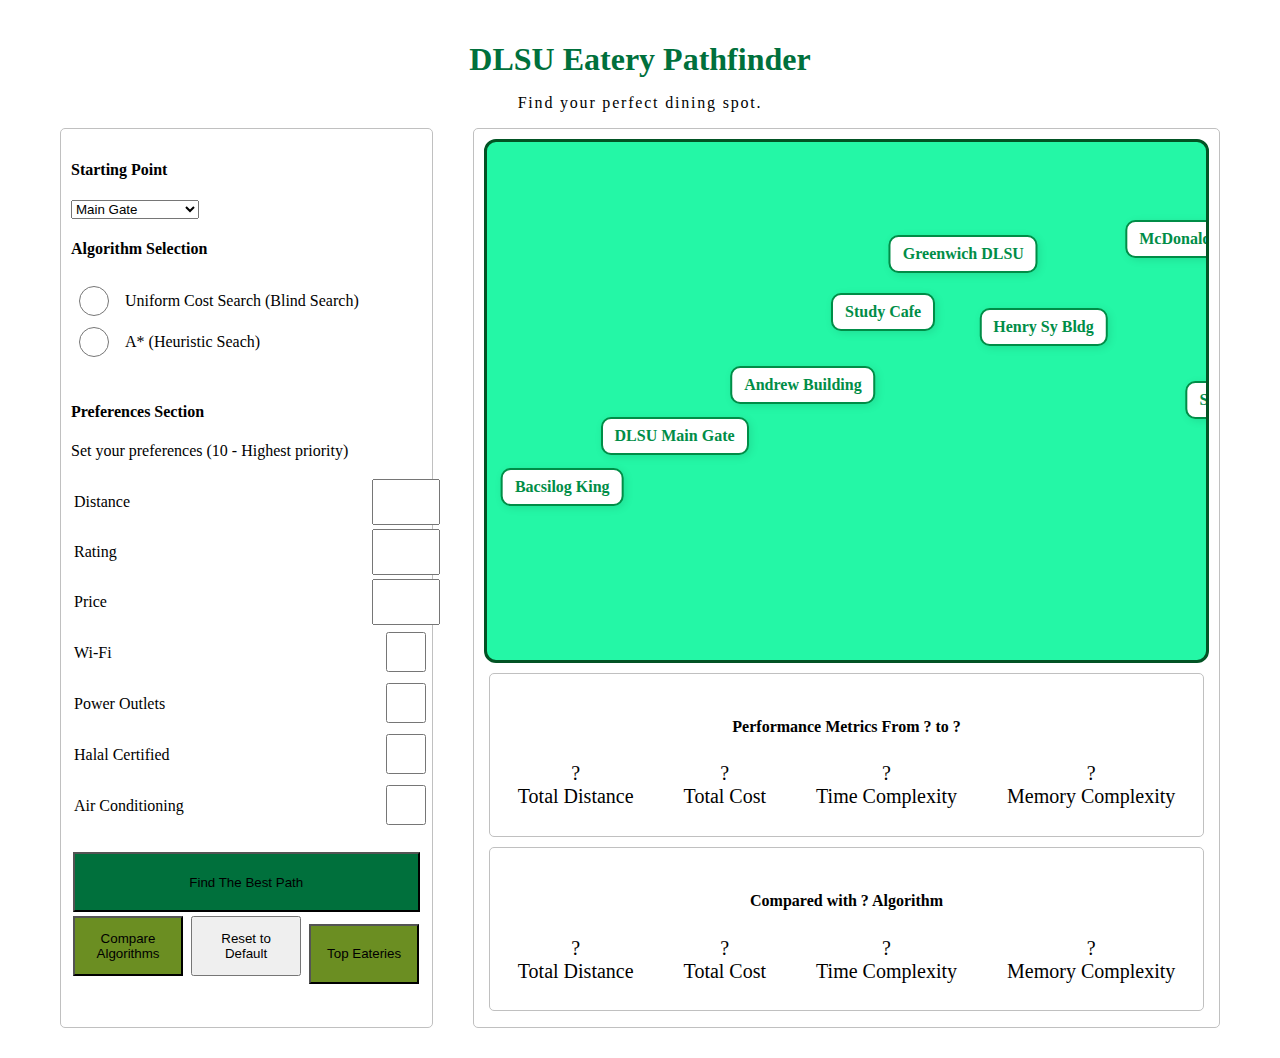
<file: backend_final/frontend/index.html>
<!DOCTYPE html>

<html>
    <head>
        <title>DLSU Eatery Pathfinder</title>
        <link href="https://cdn.jsdelivr.net/npm/bootstrap@5.2.3/dist/css/bootstrap.min.css" rel="stylesheet" integrity="sha384-rbsA2VBKQhggwzxH7pPCaAqO46MgnOM80zW1RWuH61DGLwZJEdK2Kadq2F9CUG65" crossorigin="anonymous">
        <link href="style.css" rel="stylesheet" />
          <link rel="stylesheet" href="Map/map_styles.css">

  </head>
    </head>
    <body>
        <div class="header">
            <h1>DLSU Eatery Pathfinder</h1>
            <p>Find your perfect dining spot.</p>
        </div>
        <div class="main">
            <div id="form" class="col-1">
                <form action="" method="POST">
                    <h4>Starting Point</h4>
                    <select id="start_point" name="start_point" class="form-select">
                        <option value="DLSU_Main_Gate" selected>Main Gate</option>
                        <option value="Andrew_Building">Andrew Building</option>
                        <option value="Henry_Sy_Bldg">Henry Sy Building</option>
                        <option value="St_Joseph_Bldg">SJ Building</option>
                        <option value="Chowking_DLSU">Chowking</option>
                        <option value="Starbucks_DLSU">Starbucks</option>
                        <option value="McDonalds_DLSU">McDonalds</option>
                        <option value="Greenwich_DLSU">Greenwich</option>
                        <option value="Halal_Street">Halal Street</option>
                        <option value="Study_Cafe">Study Cafe</option>
                        <option value="KFC_DLSU">KFC</option>
                        <option value="Bacsilog_King">Bacsilog King</option>
                    </select><br>

                    <h4>Algorithm Selection</h4>
                    <table id="algorithms">
                        <tr>
                            <td><input class="form-check-input" type="radio" name="algo_select" value="ucs" required></td>
                            <td><label>Uniform Cost Search (Blind Search)</label></td>
                        </tr>
                        <tr>
                            <td><input class="form-check-input" type="radio" name="algo_select" value="astar"></td>
                            <td>A* (Heuristic Seach)</td>
                        </tr>
                    </table><br>

                    <h4>Preferences Section</h4>
                    <p>Set your preferences (10 - Highest priority)</p>
                    <table id="preferences">
                        <tr>
                            <td><label>Distance</label></td>
                            <td><input name="distance" class="form-control" type="number" min="0" max="10"></td>
                        </tr>
                        <tr>
                            <td><label>Rating</label></td>
                            <td><input name="rating" class="form-control" type="number" min="0" max="10"></td>
                        </tr>
                        <tr>
                            <td><label>Price</label></td>
                            <td><input name="price" class="form-control" type="number" min="0" max="10"></td>
                        </tr>
                        <tr>
                            <td><label>Wi-Fi</label></td>
                            <td><input name="wi_fi" class="form-check-input" type="checkbox" value="1"></td>
                        </tr>
                        <tr>
                            <td><label>Power Outlets</label></td>
                            <td><input name="power_out" class="form-check-input" type="checkbox" value="1"></td>
                        </tr>
                        <tr>
                            <td><label>Halal Certified</label></td>
                             <td><input name="halal_cert" class="form-check-input" type="checkbox" value="1"></td>
                        </tr>
                        <tr>
                            <td><label>Air Conditioning</label></td>
                             <td><input name="aircon" class="form-check-input" type="checkbox" value="1"></td>
                        </tr>
                    </table><br>
                    
                    <button id="find_path" class="btn btn-success" type="submit" value="submit">Find The Best Path</button>
                    <button id="compare_algo" class="btn btn-success" type="submit" value="submit">Compare Algorithms</button>
                    <button class="btn btn-secondary" type="reset">Reset to Default</button>
                    <button id="top_eateries" class="btn btn-success" type="submit" value="submit">Top Eateries</button>
                </form>
            </div>
            <div class="col-2">
                <div id="map" class="rows row-1">
                    <canvas id="pathCanvas" width="1900" height="600"></canvas>
                </div>
                <div id="destination" class="rows row-2">
                    <h4 id="performance_heading">Performance Metrics From ? to ?</h4>
                    <div class="info">
                        <div class="info-row">
                            <p id="distance">?</p>
                            <p>Total Distance</p>
                        </div>
                        <div class="info-row">
                            <p id="cost">?</p>
                            <p>Total Cost</p>
                        </div>
                        <div class="info-row">
                            <p id="timecomplex ">?</p>
                            <p>Time Complexity</p>
                        </div>
                        <div class="info-row">
                            <p id="memcomplex">?</p>
                            <p>Memory Complexity</p>
                        </div>
                    </div>
                </div>
                <div id="performance_metrics" class="rows row-2">
                   <h4 id="compare_heading">Compared with ? Algorithm</h4>
                    <div class="info">
                        <div class="info-row">
                            <p id="distance">?</p>
                            <p>Total Distance</p>
                        </div>
                        <div class="info-row">
                            <p id="cost">?</p>
                            <p>Total Cost</p>
                        </div>
                        <div class="info-row">
                            <p id="timecomplex">?</p>
                            <p>Time Complexity</p>
                        </div>
                        <div class="info-row">
                            <p id="memcomplex">?</p>
                            <p>Memory Complexity</p>
                        </div>
                    </div>
                </div>
            </div>
        </div>
        <script src="Map/map_script.js"></script>
        <script src="index_script.js"></script>
    </body>
</html>
</file>
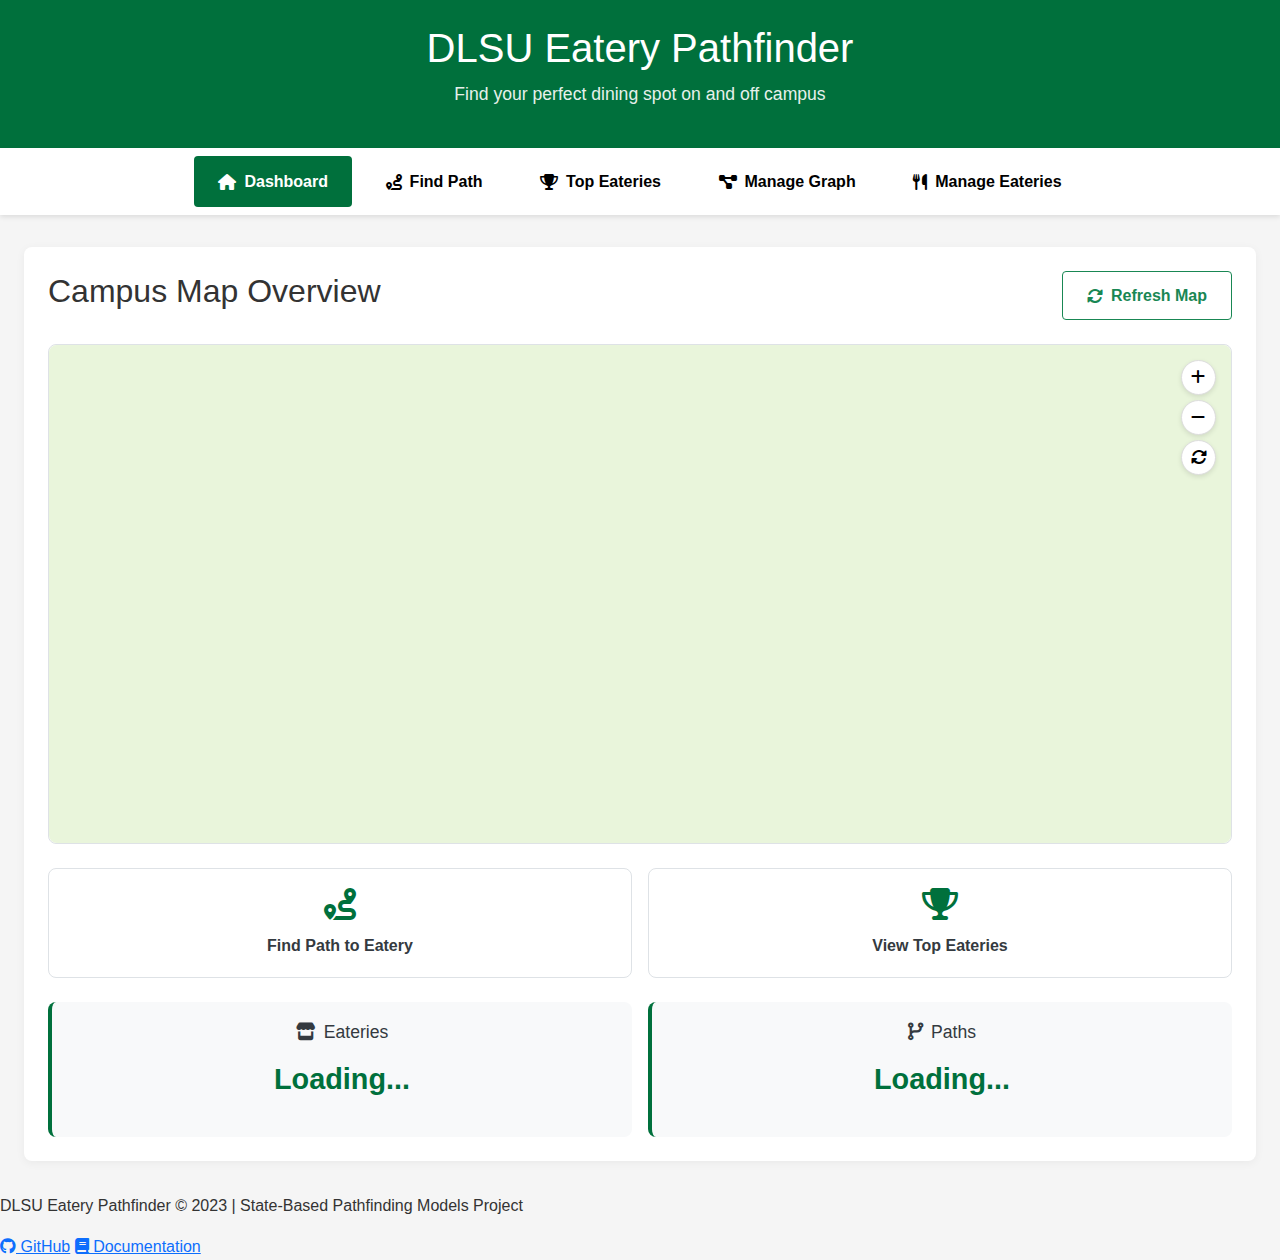
<file: dlsu-eatery-pathfinder-final/frontend/index.html>
<!DOCTYPE html>
<html lang="en">
<head>
    <meta charset="UTF-8">
    <meta name="viewport" content="width=device-width, initial-scale=1.0">
    <title>DLSU Eatery Pathfinder</title>
    <link href="https://cdn.jsdelivr.net/npm/bootstrap@5.2.3/dist/css/bootstrap.min.css" rel="stylesheet">
    <link rel="stylesheet" href="https://cdnjs.cloudflare.com/ajax/libs/font-awesome/6.4.0/css/all.min.css">
    <link rel="stylesheet" href="style.css">
</head>
<body>
    <!-- Header -->
    <header class="header">
        <h1>DLSU Eatery Pathfinder</h1>
        <p>Find your perfect dining spot on and off campus</p>
    </header>

    <!-- Navigation -->
    <nav class="nav-container">
        <button class="nav-btn active" id="dashboardBtn">
            <i class="fas fa-home"></i> Dashboard
        </button>
        <button class="nav-btn" id="pathfinderBtn">
            <i class="fas fa-route"></i> Find Path
        </button>
        <button class="nav-btn" id="topBtn">
            <i class="fas fa-trophy"></i> Top Eateries
        </button>
        <button class="nav-btn" id="graphBtn">
            <i class="fas fa-project-diagram"></i> Manage Graph
        </button>
        <button class="nav-btn" id="eateryBtn">
            <i class="fas fa-utensils"></i> Manage Eateries
        </button>
    </nav>

    <!-- Main Content Container -->
    <main class="main-container" id="mainContent">
        <!-- Dashboard Screen (Default) -->
        <section id="dashboardScreen" class="screen">
            <div class="dashboard-header">
                <h2>Campus Map Overview</h2>
                <div class="dashboard-controls">
                    <button class="btn btn-outline-success" id="refreshMap">
                        <i class="fas fa-sync-alt"></i> Refresh Map
                    </button>
                </div>
            </div>
            
            <div class="map-container">
                <div id="map" class="campus-map">
                    <canvas id="pathCanvas"></canvas>
                </div>
                <div class="map-controls">
                    <button class="map-zoom-btn" id="zoomInBtn">
                        <i class="fas fa-plus"></i>
                    </button>
                    <button class="map-zoom-btn" id="zoomOutBtn">
                        <i class="fas fa-minus"></i>
                    </button>
                    <button class="map-zoom-btn" id="resetZoomBtn">
                        <i class="fas fa-sync-alt"></i>
                    </button>
                </div>
            </div>
            
            <div class="dashboard-actions">
                <button class="action-btn" id="quickPathfinder">
                    <i class="fas fa-route"></i> Find Path to Eatery
                </button>
                <button class="action-btn" id="quickTop">
                    <i class="fas fa-trophy"></i> View Top Eateries
                </button>
            </div>
            
            <div class="dashboard-stats">
                <div class="stat-card">
                    <h3><i class="fas fa-store"></i> Eateries</h3>
                    <p id="eateryCount">Loading...</p>
                </div>
                <div class="stat-card">
                    <h3><i class="fas fa-code-branch"></i> Paths</h3>
                    <p id="pathCount">Loading...</p>
                </div>
            </div>
        </section>

        <!-- Pathfinder Screen -->
        <section id="pathfinderScreen" class="screen hidden">
            <div class="screen-header">
                <h2><i class="fas fa-route"></i> Find Optimal Path to Eatery</h2>
                <p>Select your preferences to find the best eatery path</p>
            </div>
            
            <div class="config-panel">
                <div class="config-section">
                    <h3>Start Location</h3>
                    <select id="startLocation" class="form-select">
                        <option value="">-- Select Start Point --</option>
                    </select>
                </div>
                
                <div class="config-section">
                    <h3>Algorithm Selection</h3>
                    <div class="algorithm-select">
                        <div class="algo-option">
                            <input type="radio" name="algorithm" id="ucsAlgo" value="ucs" checked>
                            <label for="ucsAlgo">
                                <i class="fas fa-braille"></i> Uniform Cost Search
                            </label>
                        </div>
                        <div class="algo-option">
                            <input type="radio" name="algorithm" id="astarAlgo" value="astar">
                            <label for="astarAlgo">
                                <i class="fas fa-bullseye"></i> A* Search
                            </label>
                        </div>
                    </div>
                </div>
                
                <div class="config-section">
                    <h3>Your Preferences</h3>
                    <p>Set priority (1 = Low, 10 = High)</p>
                    <div class="preference-grid">
                        <div class="preference-item">
                            <label>Distance</label>
                            <input type="range" min="1" max="10" value="1" class="slider" id="distancePref">
                            <span id="distanceValue"></span>
                        </div>
                        <div class="preference-item">
                            <label>Rating</label>
                            <input type="range" min="1" max="10" value="1" class="slider" id="ratingPref">
                            <span id="ratingValue"></span>
                        </div>
                        <div class="preference-item">
                            <label>Price</label>
                            <input type="range" min="1" max="10" value="1" class="slider" id="pricePref">
                            <span id="priceValue"></span>
                        </div>
                        <div class="preference-item">
                            <label>Power Outlets</label>
                            <input type="range" min="1" max="10" value="1" class="slider" id="outletPref">
                            <span id="outletValue"></span>
                        </div>
                        <div class="preference-item">
                            <label>Halal Certified</label>
                            <input type="range" min="1" max="10" value="1" class="slider" id="halalPref">
                            <span id="halalValue"></span>
                        </div>
                        <div class="preference-item">
                            <label>WiFi</label>
                            <input type="range" min="1" max="10" value="1" class="slider" id="wifiPref">
                            <span id="wifiValue"></span>
                        </div>
                        <div class="preference-item">
                            <label>Air Conditioning</label>
                            <input type="range" min="1" max="10" value="1" class="slider" id="airconPref">
                            <span id="airconValue"></span>
                        </div>
                    </div>
                </div>
                
                <div class="action-buttons">
                    <button class="btn btn-success" id="findPathBtn">
                        <i class="fas fa-search"></i> Find Optimal Path
                    </button>
                    <button class="btn btn-outline-secondary" id="resetPathBtn">
                        <i class="fas fa-redo"></i> Reset Preferences
                    </button>
                </div>
            </div>
            
            <div class="results-container">
                <div class="path-visualization">
                    <h3>Path Visualization</h3>
                    <div class="map-container">
                        <div id="pathMap" class="campus-map">
                            <canvas id="pathMapCanvas" width="1000" height="400"></canvas>
                        </div>
                    </div>
                </div>
                
                <div class="results-details">
                    <div class="metrics-card">
                        <h3>Performance Metrics</h3>
                        <div class="metric-row">
                            <span>Path Cost:</span>
                            <span id="pathCost">-</span>
                        </div>
                        <div class="metric-row">
                            <span>Execution Time:</span>
                            <span id="executionTime">-</span>
                        </div>
                        <div class="metric-row">
                            <span>Nodes Expanded:</span>
                            <span id="nodesExpanded">-</span>
                        </div>
                        <div class="metric-row">
                            <span>Max Frontier Size:</span>
                            <span id="frontierSize">-</span>
                        </div>
                    </div>
                    
                    <div class="eatery-card">
                        <h3>Selected Eatery</h3>
                        <div id="eateryDetails">
                            <p class="placeholder">Pathfinder results will appear here</p>
                        </div>
                    </div>
                </div>
            </div>
        </section>

        <!-- Top Eateries Screen -->
        <section id="topScreen" class="screen hidden">
            <div class="screen-header">
                <h2><i class="fas fa-trophy"></i> Top Eateries Ranking</h2>
                <p>Discover the best eateries based on your preferences</p>
            </div>
            
            <div class="config-panel">
                <div class="config-section">
                    <h3>Start Location</h3>
                    <select id="topStart" class="form-select">
                        <option value="">-- Select Start Point --</option>
                    </select>
                </div>
                
                <div class="config-section">
                    <h3>Your Preferences</h3>
                    <p>Set priority (1 = Low, 10 = High)</p>
                    <div class="preference-grid compact">
                        <div class="preference-item">
                            <label>Distance</label>
                            <input type="range" min="1" max="10" value="1" class="slider" id="topDistance">
                            <span></span>
                        </div>
                        <div class="preference-item">
                            <label>Rating</label>
                            <input type="range" min="1" max="10" value="1" class="slider" id="topRating">
                            <span></span>
                        </div>
                        <div class="preference-item">
                            <label>Price</label>
                            <input type="range" min="1" max="10" value="1" class="slider" id="topPrice">
                            <span></span>
                        </div>
                        <div class="preference-item">
                            <label>Power Outlets</label>
                            <input type="range" min="1" max="10" value="1" class="slider" id="topOutlet">
                            <span></span>
                        </div>
                        <div class="preference-item">
                            <label>Halal Certified</label>
                            <input type="range" min="1" max="10" value="1" class="slider" id="topHalal">
                            <span></span>
                        </div>
                        <div class="preference-item">
                            <label>WiFi</label>
                            <input type="range" min="1" max="10" value="1" class="slider" id="topWifi">
                            <span></span>
                        </div>
                        <div class="preference-item">
                            <label>Air Conditioning</label>
                            <input type="range" min="1" max="10" value="1" class="slider" id="topAircon">
                            <span></span>
                        </div>
                    </div>
                </div>
                
                <div class="config-section">
                    <h3>Number of Results</h3>
                    <select id="resultCount" class="form-select">
                        <option value="3">3</option>
                        <option value="5" selected>5</option>
                        <option value="10">10</option>
                    </select>
                </div>
                
                <div class="action-buttons">
                    <button class="btn btn-success" id="findTopBtn">
                        <i class="fas fa-list-ol"></i> Find Top Eateries
                    </button>
                </div>
            </div>
            
            <div class="results-container">
                <div class="ranking-header">
                    <div class="rank-col">Rank</div>
                    <div class="name-col">Eatery</div>
                    <div class="score-col">Score</div>
                    <div class="distance-col">Distance</div>
                    <div class="status-col">Status</div>
                    <div class="actions-col">Details</div>
                </div>
                
                <div class="ranking-results" id="rankingResults">
                    <div class="placeholder-row">
                        <i class="fas fa-utensils"></i>
                        <p>Configure your preferences and click "Find Top Eateries" to see results</p>
                    </div>
                </div>
            </div>
        </section>
        
        <!-- Graph Management Screen -->
        <section id="graphScreen" class="screen hidden">
            <div class="screen-header">
                <h2><i class="fas fa-project-diagram"></i> Graph Management</h2>
                <p>Manage campus nodes and paths</p>
            </div>
            
            <div class="management-container">
                <div class="management-section">
                    <h3>Node Operations</h3>
                    
                    <div class="operation-card">
                        <h4>Add Regular Node</h4>
                        <div class="input-group">
                            <input type="text" id="nodeId" placeholder="Node ID" class="form-control">
                            <input type="number" id="nodeLat" placeholder="Latitude" step="0.000001" class="form-control">
                            <input type="number" id="nodeLng" placeholder="Longitude" step="0.000001" class="form-control">
                            <button class="btn btn-success" id="addNodeBtn">Add Node</button>
                        </div>
                    </div>
                    
                    <div class="operation-card">
                        <h4>Add Eatery Node</h4>
                        <button class="btn btn-primary" id="addEateryNodeBtn">Open Eatery Creation Form</button>
                    </div>
                    
                    <div class="operation-card">
                        <h4>Remove Node</h4>
                        <div class="input-group">
                            <select id="removeNodeSelect" class="form-select">
                                <option value="">Select node to remove</option>
                            </select>
                            <button class="btn btn-danger" id="removeNodeBtn">Remove</button>
                        </div>
                    </div>
                </div>
                
                <div class="management-section">
                    <h3>Edge Operations</h3>
                    
                    <div class="operation-card">
                        <h4>Add Edge</h4>
                        <div class="input-group">
                            <select id="edgeNodeA" class="form-select">
                                <option value="">Select first node</option>
                            </select>
                            <select id="edgeNodeB" class="form-select">
                                <option value="">Select second node</option>
                            </select>
                            <input type="number" id="edgeCost" placeholder="Cost" step="0.1" min="0.1" class="form-control">
                            <button class="btn btn-success" id="addEdgeBtn">Add Edge</button>
                        </div>
                    </div>
                    
                    <div class="operation-card">
                        <h4>Remove Edge</h4>
                        <div class="input-group">
                            <select id="removeEdgeNodeA" class="form-select">
                                <option value="">Select first node</option>
                            </select>
                            <select id="removeEdgeNodeB" class="form-select">
                                <option value="">Select second node</option>
                            </select>
                            <button class="btn btn-danger" id="removeEdgeBtn">Remove Edge</button>
                        </div>
                    </div>
                </div>
                
            </div>
        </section>
        
        <!-- Eatery Management Screen -->
        <section id="eateryScreen" class="screen hidden">
            <div class="screen-header">
                <h2><i class="fas fa-utensils"></i> Eatery Management</h2>
                <p>Update eatery attributes and hours</p>
            </div>
            
            <div class="management-container">
                <div class="management-section">
                    <h3>Select Eatery</h3>
                    <div class="input-group mb-3">
                        <select id="eaterySelect" class="form-select">
                            <option value="">Select eatery to edit</option>
                        </select>
                        <button class="btn btn-danger" id="removeEateryBtn">Remove Eatery</button>
                    </div>
                </div>
                
                <div class="management-section">
                    <h3>Edit Attributes</h3>
                    <div class="attribute-editor">
                        <div class="attribute-row">
                            <label>Name</label>
                            <input type="text" id="eateryName" class="form-control">
                        </div>
                        <div class="attribute-row">
                            <label>Rating (0-5)</label>
                            <input type="number" id="eateryRating" min="0" max="5" step="0.1" class="form-control">
                        </div>
                        <div class="attribute-row">
                            <label>Price Level (1-3)</label>
                            <select id="eateryPrice" class="form-select">
                                <option value="1">$ - Low</option>
                                <option value="2">$$ - Medium</option>
                                <option value="3">$$$ - High</option>
                            </select>
                        </div>
                        <div class="attribute-row">
                            <label>Hours</label>
                            <input type="text" id="eateryHours" placeholder="9:00-21:00 or 24/7" class="form-control">
                        </div>
                        <div class="attribute-row">
                            <label>Address</label>
                            <input type="text" id="eateryAddress" class="form-control">
                        </div>
                        
                        <h4>Amenities</h4>
                        <div class="amenity-toggles">
                            <div class="form-check">
                                <input class="form-check-input" type="checkbox" id="eateryPowerOutlet">
                                <label class="form-check-label">Power Outlet</label>
                            </div>
                            <div class="form-check">
                                <input class="form-check-input" type="checkbox" id="eateryHalal">
                                <label class="form-check-label">Halal Certified</label>
                            </div>
                            <div class="form-check">
                                <input class="form-check-input" type="checkbox" id="eateryWifi">
                                <label class="form-check-label">WiFi</label>
                            </div>
                            <div class="form-check">
                                <input class="form-check-input" type="checkbox" id="eateryAircon">
                                <label class="form-check-label">Air Conditioning</label>
                            </div>
                        </div>
                        
                        <div class="action-buttons">
                            <button class="btn btn-success" id="saveEateryBtn">Save Changes</button>
                            <button class="btn btn-secondary" id="resetEateryBtn">Reset</button>
                        </div>
                    </div>
                </div>
                
                <div class="eatery-preview">
                    <h3>Preview</h3>
                    <div class="eatery-card" id="eateryPreview">
                        <div class="eatery-header">
                            <h4 id="previewName">Eatery Name</h4>
                            <span class="badge bg-success" id="previewStatus">Open</span>
                        </div>
                        <div class="eatery-details">
                            <div><strong>Rating:</strong> <span id="previewRating">4.0</span></div>
                            <div><strong>Price:</strong> <span id="previewPrice">$$</span></div>
                            <div><strong>Hours:</strong> <span id="previewHours">9:00-21:00</span></div>
                            <div><strong>Address:</strong> <span id="previewAddress">Location</span></div>
                            <div><strong>Amenities:</strong> <span id="previewAmenities">WiFi, Aircon</span></div>
                        </div>
                    </div>
                </div>
            </div>
        </section>
    </main>

    <!-- Footer -->
    <footer class="footer">
        <p>DLSU Eatery Pathfinder &copy; 2023 | State-Based Pathfinding Models Project</p>
        <div class="footer-links">
            <a href="#"><i class="fab fa-github"></i> GitHub</a>
            <a href="#"><i class="fas fa-book"></i> Documentation</a>
        </div>
    </footer>

    <!-- Modals -->
    <div class="modal fade" id="eateryDetailModal" tabindex="-1">
        <div class="modal-dialog">
            <div class="modal-content">
                <div class="modal-header">
                    <h5 class="modal-title" id="eateryDetailTitle">Eatery Details</h5>
                    <button type="button" class="btn-close" data-bs-dismiss="modal"></button>
                </div>
                <div class="modal-body" id="eateryDetailContent">
                    <!-- Content will be populated dynamically -->
                </div>
            </div>
        </div>
    </div>

    <div class="modal fade" id="eateryCreationModal" tabindex="-1">
        <div class="modal-dialog modal-lg">
            <div class="modal-content">
                <div class="modal-header">
                    <h5 class="modal-title">Create New Eatery</h5>
                    <button type="button" class="btn-close" data-bs-dismiss="modal"></button>
                </div>
                <div class="modal-body">
                    <div class="eatery-creation-form">
                        <h4>Node Basics</h4>
                        <div class="input-group mb-3">
                            <input type="text" id="newEateryId" placeholder="Node ID" class="form-control">
                            <input type="number" id="newEateryLat" placeholder="Latitude" step="0.000001" class="form-control">
                            <input type="number" id="newEateryLng" placeholder="Longitude" step="0.000001" class="form-control">
                        </div>
                        
                        <h4>Core Attributes</h4>
                        <div class="input-group mb-3">
                            <input type="text" id="newEateryName" placeholder="Eatery Name" class="form-control">
                        </div>
                        <div class="input-group mb-3">
                            <label class="form-label">Rating (0.0-5.0)</label>
                            <input type="range" id="newEateryRating" min="0" max="5" step="0.1" value="4.0" class="form-range">
                            <span id="newRatingValue">4.0</span>
                        </div>
                        <div class="input-group mb-3">
                            <label class="form-label">Price Level</label>
                            <select id="newEateryPrice" class="form-select">
                                <option value="1">$ - Low</option>
                                <option value="2" selected>$$ - Medium</option>
                                <option value="3">$$$ - High</option>
                            </select>
                        </div>
                        <div class="input-group mb-3">
                            <input type="text" id="newEateryHours" placeholder="Hours (e.g., 9:00-21:00)" class="form-control">
                        </div>
                        
                        <h4>Amenities</h4>
                        <div class="amenity-checkboxes">
                            <div class="form-check">
                                <input class="form-check-input" type="checkbox" id="newEateryPower">
                                <label class="form-check-label">Power Outlet</label>
                            </div>
                            <div class="form-check">
                                <input class="form-check-input" type="checkbox" id="newEateryHalal">
                                <label class="form-check-label">Halal Certified</label>
                            </div>
                            <div class="form-check">
                                <input class="form-check-input" type="checkbox" id="newEateryWifi">
                                <label class="form-check-label">WiFi</label>
                            </div>
                            <div class="form-check">
                                <input class="form-check-input" type="checkbox" id="newEateryAircon" checked>
                                <label class="form-check-label">Air Conditioning</label>
                            </div>
                        </div>
                        
                        <div class="input-group mb-3">
                            <input type="text" id="newEateryAddress" placeholder="Address" class="form-control">
                        </div>
                    </div>
                </div>
                <div class="modal-footer">
                    <button class="btn btn-success" id="createEateryBtn">Create Eatery</button>
                    <button class="btn btn-secondary" data-bs-dismiss="modal">Cancel</button>
                </div>
            </div>
        </div>
    </div>

    <script src="https://cdn.jsdelivr.net/npm/bootstrap@5.2.3/dist/js/bootstrap.bundle.min.js"></script>
    <script src="script.js"></script>
</body>
</html>
</file>
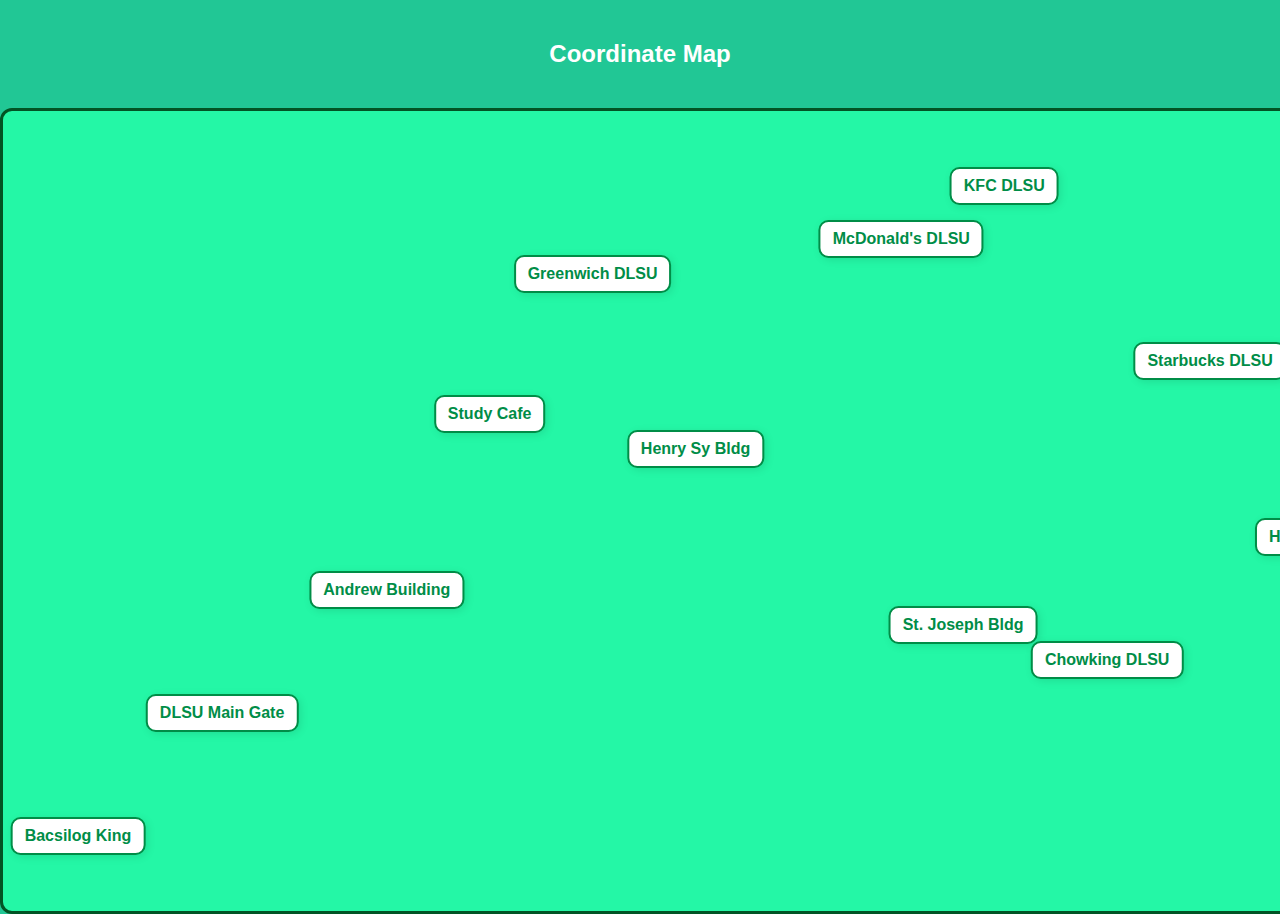
<file: views/map.html>
<!DOCTYPE html>
<html lang="en">
<head>
  <meta charset="UTF-8" />
  <title>Map</title>
  <link rel="stylesheet" href="map_styles.css">

</head>
<body>
  <h2>Coordinate Map</h2>
  <div id="map"></div>

  <script>
    const points = {
      "DLSU Main Gate": [14.5645, 120.9932],
      "Andrew Building": [14.5652, 120.9940],
      "Henry Sy Bldg": [14.5660, 120.9955],
      "St. Joseph Bldg": [14.5650, 120.9968],
      "Chowking DLSU": [14.5648, 120.9975],
      "Starbucks DLSU": [14.5665, 120.9980],
      "McDonald's DLSU": [14.5672, 120.9965],
      "Greenwich DLSU": [14.5670, 120.9950],
      "Halal Street": [14.5655, 120.9985],
      "Study Cafe": [14.5662, 120.9945],
      "KFC DLSU": [14.5675, 120.9970],
      "Bacsilog King": [14.5638, 120.9925]
    };

    const latMin = 14.5638, latMax = 14.5675;
    const lonMin = 120.9925, lonMax = 120.9985;

    const mapWidth = 800, mapHeight = 800;
    const margin = 75; //padding sa edges

    const scaleX = (lon) => margin + ((lon - lonMin) / (lonMax - lonMin)) * (mapWidth - 2 * margin) * 1.9;
    const scaleY = (lat) => margin + ((latMax - lat) / (latMax - latMin)) * (mapHeight - 2 * margin);

    const map = document.getElementById("map");

    for (const name in points) {
      const [lat, lon] = points[name];
      const x = scaleX(lon);
      const y = scaleY(lat);

      const node = document.createElement("div");
      node.className = "node";
      node.style.left = `${x}px`;
      node.style.top = `${y}px`;
      node.textContent = name;
      map.appendChild(node);
    }
  </script>
</body>
</html>
</file>
<file: backend_final/frontend/style.css>
body { margin: 0px; }

/* Header */
.header {
    display: flex;
    flex-direction: column;
    align-items: center;
    justify-content: center;
    margin-top: 20px;
}

h1 {
    color: #00703C;
    margin-bottom: 0;
}

.header p {
    font-family: 'Times New Roman', Times, serif;
    letter-spacing: 1.8px;
}

/* Main */
.main {
    display: flex;
    flex-direction: row;
    margin-right: 100px;
    margin-left: 60px;
    margin-bottom: 30px;
}

/* Columns */
.col-1 {
    width: 33.33%;
    margin-right: 40px;
    padding: 10px;
    box-sizing: border-box;
    border: 1px solid silver;
    border-radius: 5px;
}

.col-2 {
    width: 66.66%;
    padding: 10px;
    box-sizing: border-box;
    border: 1px solid silver;
    border-radius: 5px;
}

/* Rows */
.rows {
    border: 1px solid silver;
    border-radius: 5px;
}

.row-1 {
    height: 59%;
    margin: 5px;
    background-color: #00703C;
}

.row-2 {
    display: flex;
    flex-direction: column;
    align-items: center;
    justify-content: center;
    height: 18.5%;
    margin: 10px 5px;
}


/* Inputs */
#algorithms td {
    padding-right: 10px;
}

#preferences td {
    padding-right: 185px;
    white-space: nowrap;
}

input[type="radio"] {
    width: 30px;
    height: 30px;
}

input[type="number"], input[type="checkbox"]  {
    width: 60px;
    height: 40px;
}

button {
    width: 31.33%;
    height: 60px;
    margin: 2px;
}

#find_path {
    width: 98.66%;
    background-color: #00703C;
}

#compare_algo, #top_eateries {
    background-color: #6b8e22;
}

/* Info */
.info {
    display: flex;
    flex-direction: row;
    justify-content: center;
}

.info-row {
    display: flex;
    flex-direction: column;
    align-items: center;
    text-align: center;
    padding: 5px 25px;
    font-size: 20px;
}

.info-row p {
    margin: 0px;
}
</file>
<file: backend_final/frontend/Map/map_styles.css>
#map {
      position: relative;
      margin: 0 auto;
      background: #24f7a6;
      border: 3px solid #025324;
      border-radius: 12px;
      overflow: hidden;
    }
.node {
      position: absolute;
      padding: 8px 12px;
      background: #ffffff;
      border: 2px solid #008d47;
      border-radius: 10px;
      font-size: 16px;
      font-weight: bold;
      color: #008d47;
      text-align: center;
      transform: translate(-50%, -50%);
      box-shadow: 2px 2px 8px rgba(0,0,0,0.1);
      white-space: nowrap;
    }
</file>
<file: dlsu-eatery-pathfinder-final/frontend/style.css>
/* Base Styles */
:root {
    --primary-color: #00703C;
    --secondary-color: #6B8E22;
    --accent-color: #FFD700;
    --light-gray: #f8f9fa;
    --dark-gray: #343a40;
    --danger-color: #dc3545;
    --success-color: #28a745;
}

* {
    margin: 0;
    padding: 0;
    box-sizing: border-box;
}

body {
    font-family: 'Segoe UI', Tahoma, Geneva, Verdana, sans-serif;
    background-color: #f5f5f5;
    color: #333;
    line-height: 1.6;
}

/* Header */
.header {
    background-color: var(--primary-color);
    color: white;
    text-align: center;
    padding: 1.5rem 0;
    box-shadow: 0 2px 5px rgba(0,0,0,0.1);
}

.header h1 {
    font-size: 2.5rem;
    margin-bottom: 0.5rem;
}

.header p {
    font-size: 1.1rem;
    opacity: 0.9;
}

/* Navigation */
.nav-container {
    display: flex;
    justify-content: center;
    background-color: white;
    box-shadow: 0 2px 5px rgba(0,0,0,0.1);
    padding: 0.5rem 0;
}

.nav-btn {
    background: none;
    border: none;
    padding: 0.8rem 1.5rem;
    margin: 0 0.3rem;
    border-radius: 4px;
    cursor: pointer;
    font-weight: 600;
    transition: all 0.3s ease;
    display: flex;
    align-items: center;
    gap: 0.5rem;
}

.nav-btn:hover {
    background-color: var(--light-gray);
}

.nav-btn.active {
    background-color: var(--primary-color);
    color: white;
}

/* Main Content */
.main-container {
    max-width: 1400px;
    margin: 2rem auto;
    padding: 0 1.5rem;
}

.screen {
    background-color: white;
    border-radius: 8px;
    box-shadow: 0 2px 10px rgba(0,0,0,0.05);
    padding: 1.5rem;
    margin-bottom: 2rem;
}

.hidden {
    display: none;
}

.screen-header {
    margin-bottom: 1.5rem;
    padding-bottom: 1rem;
    border-bottom: 1px solid #eee;
}

.screen-header h2 {
    font-size: 1.8rem;
    color: var(--primary-color);
    display: flex;
    align-items: center;
    gap: 0.7rem;
}

.screen-header p {
    color: #666;
}

/* Dashboard */
.dashboard-header {
    display: flex;
    justify-content: space-between;
    align-items: center;
    margin-bottom: 1.5rem;
}

/* Map Styles */
.map-container {
    background-color: #f8f9fa;
    border-radius: 8px;
    overflow: visible;
    margin-bottom: 1.5rem;
    border: 1px solid #dee2e6;
    height: 500px;
    position: relative;
}

.campus-map {
    position: relative;
    height: 100%;
    background-color: #e9f5db;
    border-radius: 8px;
    overflow: visible;
    transform-origin: center;
    transition: transform 0.3s ease;
}

#pathCanvas {
    position: absolute;
    top: 0;
    left: 0;
    width: 100%;
    height: 100%;
    z-index: 1;
    pointer-events: none;
}

.node {
    position: absolute;
    padding: 8px 12px;
    background: #ffffff;
    border: 2px solid #008d47;
    border-radius: 10px;
    font-size: 14px;
    font-weight: bold;
    color: #008d47;
    text-align: center;
    transform: translate(-50%, -50%);
    box-shadow: 2px 2px 8px rgba(0,0,0,0.1);
    white-space: nowrap;
    z-index: 10;
    cursor: pointer;
    min-width: 100px;
    transition: all 0.2s ease;
}

.node.eatery {
    border-color: #d35400;
    color: #d35400;
    background-color: #fff8e1;
}

.node.selected {
    background-color: #ffeb3b;
    border-color: #ff9800;
    z-index: 20;
    transform: translate(-50%, -50%) scale(1.1);
}

/* Map Controls */
.map-controls {
    position: absolute;
    top: 15px;
    right: 15px;
    z-index: 30;
    display: flex;
    flex-direction: column;
    gap: 5px;
}

.map-zoom-btn {
    width: 35px;
    height: 35px;
    border-radius: 50%;
    background: white;
    border: 1px solid #ddd;
    display: flex;
    align-items: center;
    justify-content: center;
    cursor: pointer;
    box-shadow: 0 2px 5px rgba(0,0,0,0.1);
    transition: all 0.2s ease;
}

.map-zoom-btn:hover {
    background: #f0f0f0;
    transform: scale(1.1);
}

.dashboard-actions {
    display: flex;
    gap: 1rem;
    margin-bottom: 1.5rem;
}

.action-btn {
    flex: 1;
    padding: 1.2rem;
    background-color: white;
    border: 1px solid #dee2e6;
    border-radius: 8px;
    text-align: center;
    cursor: pointer;
    transition: all 0.3s ease;
    display: flex;
    flex-direction: column;
    align-items: center;
    gap: 0.8rem;
    font-weight: 600;
    color: var(--dark-gray);
}

.action-btn:hover {
    border-color: var(--primary-color);
    color: var(--primary-color);
    transform: translateY(-3px);
    box-shadow: 0 5px 15px rgba(0,0,0,0.1);
}

.action-btn i {
    font-size: 2rem;
    color: var(--primary-color);
}

.dashboard-stats {
    display: grid;
    grid-template-columns: repeat(2, 1fr);
    gap: 1rem;
}

.stat-card {
    background-color: #f8f9fa;
    border-radius: 8px;
    padding: 1.2rem;
    text-align: center;
    border-left: 4px solid var(--primary-color);
}

.stat-card h3 {
    font-size: 1.1rem;
    margin-bottom: 0.8rem;
    color: var(--dark-gray);
    display: flex;
    align-items: center;
    justify-content: center;
    gap: 0.5rem;
}

.stat-card p {
    font-size: 1.8rem;
    font-weight: 700;
    color: var(--primary-color);
}

/* Configuration Panels */
.config-panel {
    background-color: #f8f9fa;
    border-radius: 8px;
    padding: 1.5rem;
    margin-bottom: 1.5rem;
}

.config-section {
    margin-bottom: 1.5rem;
}

.config-section h3 {
    font-size: 1.3rem;
    margin-bottom: 0.8rem;
    color: var(--primary-color);
}

.preference-grid {
    display: grid;
    grid-template-columns: repeat(auto-fill, minmax(250px, 1fr));
    gap: 1.2rem;
    margin-top: 1rem;
}

.preference-grid.compact {
    grid-template-columns: repeat(auto-fill, minmax(200px, 1fr));
}

.preference-item {
    background-color: white;
    padding: 1rem;
    border-radius: 6px;
    box-shadow: 0 2px 5px rgba(0,0,0,0.05);
}

.preference-item label {
    display: block;
    margin-bottom: 0.5rem;
    font-weight: 600;
}

.slider {
    width: 100%;
    height: 8px;
    border-radius: 4px;
    background: #ddd;
    outline: none;
    -webkit-appearance: none;
}

.slider::-webkit-slider-thumb {
    -webkit-appearance: none;
    width: 18px;
    height: 18px;
    border-radius: 50%;
    background: var(--primary-color);
    cursor: pointer;
}

.action-buttons {
    display: flex;
    gap: 1rem;
    margin-top: 1rem;
}

.btn {
    padding: 0.7rem 1.5rem;
    border-radius: 4px;
    font-weight: 600;
    cursor: pointer;
    transition: all 0.2s ease;
    display: flex;
    align-items: center;
    gap: 0.5rem;
}

.btn-success {
    background-color: var(--primary-color);
    color: white;
    border: none;
}

.btn-success:hover {
    background-color: #005a30;
    transform: translateY(-2px);
}

.btn-outline-secondary {
    background-color: transparent;
    color: #6c757d;
    border: 1px solid #6c757d;
}

.btn-outline-secondary:hover {
    background-color: #f8f9fa;
}

/* Results */
.results-container {
    display: flex;
    flex-direction: column;
    gap: 1.5rem;
}

.path-visualization {
    background-color: #f8f9fa;
    border-radius: 8px;
    padding: 1.2rem;
}

.results-details {
    display: grid;
    grid-template-columns: 1fr 1fr;
    gap: 1.5rem;
}

.metrics-card, .eatery-card {
    background-color: #f8f9fa;
    border-radius: 8px;
    padding: 1.5rem;
}

.metrics-card h3, .eatery-card h3 {
    font-size: 1.3rem;
    margin-bottom: 1.2rem;
    color: var(--primary-color);
    border-bottom: 1px solid #dee2e6;
    padding-bottom: 0.7rem;
}

.metric-row {
    display: flex;
    justify-content: space-between;
    padding: 0.7rem 0;
    border-bottom: 1px solid #eee;
}

.metric-row span:first-child {
    font-weight: 600;
}

.eatery-detail {
    margin-bottom: 1rem;
    padding-bottom: 1rem;
    border-bottom: 1px solid #eee;
}

.eatery-detail:last-child {
    border-bottom: none;
    margin-bottom: 0;
    padding-bottom: 0;
}

.eatery-detail h4 {
    font-size: 1.1rem;
    margin-bottom: 0.3rem;
    color: var(--dark-gray);
}

/* Amenities styles */
.amenities {
    display: flex;
    flex-wrap: wrap;
    gap: 10px;
    margin-top: 10px;
}

.amenity {
    display: flex;
    align-items: center;
    gap: 5px;
    padding: 5px 10px;
    background: #f0f0f0;
    border-radius: 15px;
}

.amenity.available {
    background-color: #e6f4ea;
    color: var(--primary-color);
}

/* Top Eateries */
.ranking-header {
    display: flex;
    background-color: var(--primary-color);
    color: white;
    border-radius: 6px 6px 0 0;
    font-weight: 600;
}

.rank-col, .name-col, .score-col, .distance-col, .status-col, .actions-col {
    padding: 1rem;
}

.rank-col {
    width: 60px;
    text-align: center;
}

.name-col {
    flex: 3;
}

.score-col {
    width: 100px;
    text-align: center;
}

.distance-col {
    width: 120px;
    text-align: center;
}

.status-col {
    width: 100px;
    text-align: center;
}

.actions-col {
    width: 120px;
    text-align: center;
}

.ranking-results {
    background-color: white;
    border: 1px solid #dee2e6;
    border-top: none;
    border-radius: 0 0 6px 6px;
}

.ranking-item {
    display: flex;
    align-items: center;
    padding: 1rem;
    border-bottom: 1px solid #eee;
}

.ranking-item:last-child {
    border-bottom: none;
}

.ranking-item .rank-col {
    font-size: 1.3rem;
    font-weight: 700;
    color: var(--primary-color);
}

.ranking-item .name-col {
    font-weight: 600;
}

.ranking-item .score-col {
    color: var(--primary-color);
    font-weight: 600;
}

.ranking-item .status-col {
    font-weight: 600;
}

.status-open {
    color: var(--success-color);
}

.status-closed {
    color: var(--danger-color);
}

.btn-sm {
    padding: 0.4rem 0.8rem;
    font-size: 0.9rem;
}

.placeholder-row {
    display: flex;
    flex-direction: column;
    align-items: center;
    justify-content: center;
    padding: 3rem;
    color: #6c757d;
    text-align: center;
}

.placeholder-row i {
    font-size: 3rem;
    margin-bottom: 1rem;
    opacity: 0.3;
}

/* Management Sections */
.management-container {
    display: grid;
    grid-template-columns: 1fr 1fr;
    gap: 1.5rem;
}

.management-section {
    background-color: #f8f9fa;
    border-radius: 8px;
    padding: 1.5rem;
}

.operation-card {
    background-color: white;
    border-radius: 8px;
    padding: 1.2rem;
    margin-bottom: 1.5rem;
    box-shadow: 0 2px 5px rgba(0,0,0,0.05);
}

.operation-card h4 {
    margin-bottom: 1rem;
    color: var(--primary-color);
}

.input-group {
    display: flex;
    gap: 0.5rem;
    margin-bottom: 1rem;
    flex-wrap: wrap;
}

.input-group .form-control, 
.input-group .form-select {
    flex: 1;
    min-width: 120px;
}

/* Removed map-preview */
.eatery-preview {
    grid-column: span 2;
    background-color: #f8f9fa;
    border-radius: 8px;
    padding: 1.5rem;
}

.attribute-editor {
    background-color: white;
    border-radius: 8px;
    padding: 1.5rem;
}

.attribute-row {
    margin-bottom: 1rem;
}

.attribute-row label {
    display: block;
    margin-bottom: 0.5rem;
    font-weight: 600;
}

.amenity-toggles {
    display: grid;
    grid-template-columns: repeat(2, 1fr);
    gap: 1rem;
    margin: 1.5rem 0;
}

.eatery-preview .eatery-card {
    background-color: white;
    border-radius: 8px;
    padding: 1.5rem;
    box-shadow: 0 2px 5px rgba(0,0,0,0.05);
}

.eatery-header {
    display: flex;
    justify-content: space-between;
    align-items: center;
    margin-bottom: 1rem;
}

.eatery-details div {
    margin-bottom: 0.5rem;
}

/* Modals */
.modal-content {
    border-radius: 10px;
}

.eatery-detail-card {
    padding: 1rem;
}

.detail-row {
    display: flex;
    margin-bottom: 1rem;
}

.detail-label {
    font-weight: 600;
    width: 120px;
}

.detail-value {
    flex: 1;
}

/* Responsive */
@media (max-width: 992px) {
    .results-details {
        grid-template-columns: 1fr;
    }
    
    .dashboard-stats {
        grid-template-columns: 1fr;
    }
    
    .management-container {
        grid-template-columns: 1fr;
    }
}

@media (max-width: 768px) {
    .nav-container {
        flex-wrap: wrap;
    }
    
    .nav-btn {
        padding: 0.6rem 1rem;
        font-size: 0.9rem;
    }
    
    .action-btn {
        padding: 1rem 0.5rem;
        font-size: 0.9rem;
    }
    
    .preference-grid {
        grid-template-columns: 1fr;
    }
    
    .management-container {
        grid-template-columns: 1fr;
    }
    
    .eatery-preview {
        grid-column: 1;
    }
}
</file>
<file: views/map_styles.css>
body {
      margin: 0;
      background: #21c795;
      font-family: Arial, sans-serif;
    }
h2 {
      text-align: center;
      padding: 20px;
      color: #ffffff;
    }
#map {
      position: relative;
      margin: 0 auto;
      width: 1500px;
      height: 800px;
      background: #24f7a6;
      border: 3px solid #025324;
      border-radius: 12px;
      overflow: hidden;
    }
.node {
      position: absolute;
      padding: 8px 12px;
      background: #ffffff;
      border: 2px solid #008d47;
      border-radius: 10px;
      font-size: 16px;
      font-weight: bold;
      color: #008d47;
      text-align: center;
      transform: translate(-50%, -50%);
      box-shadow: 2px 2px 8px rgba(0,0,0,0.1);
      white-space: nowrap;
    }
</file>
